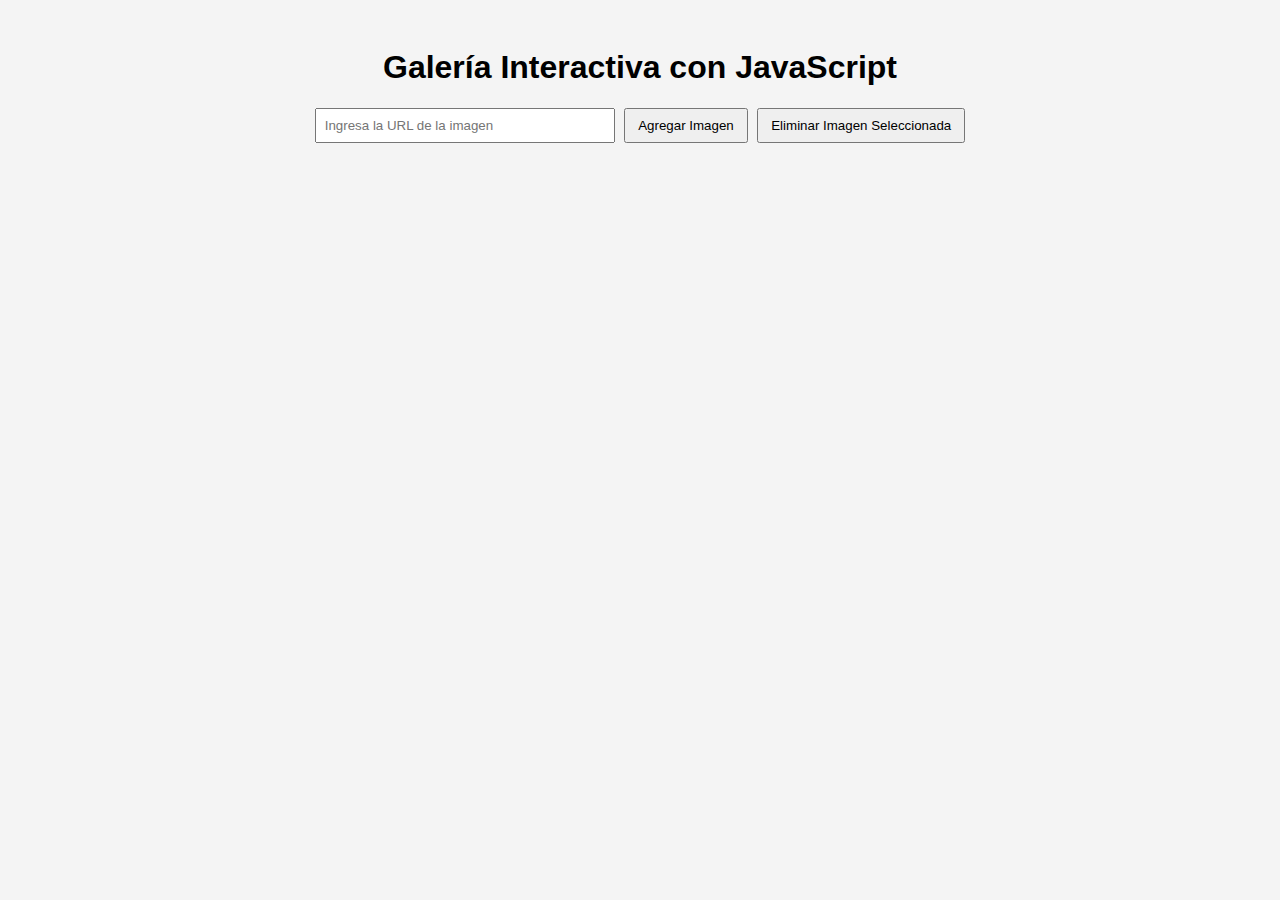
<file: index.html>
<!DOCTYPE html>
<html lang="es">
<head>
    <meta charset="UTF-8">
    <title>Galería Interactiva</title>
    <link rel="stylesheet" href="styles.css">
</head>
<body>

    <h1>Galería Interactiva con JavaScript</h1>

    <div class="controls">
        <input type="url" id="imageUrl" placeholder="Ingresa la URL de la imagen">
        <button id="addImageBtn">Agregar Imagen</button>
        <button id="deleteImageBtn">Eliminar Imagen Seleccionada</button>
    </div>

    <div id="gallery" class="gallery"></div>

    <script src="script.js"></script>
</body>
</html>
</file>
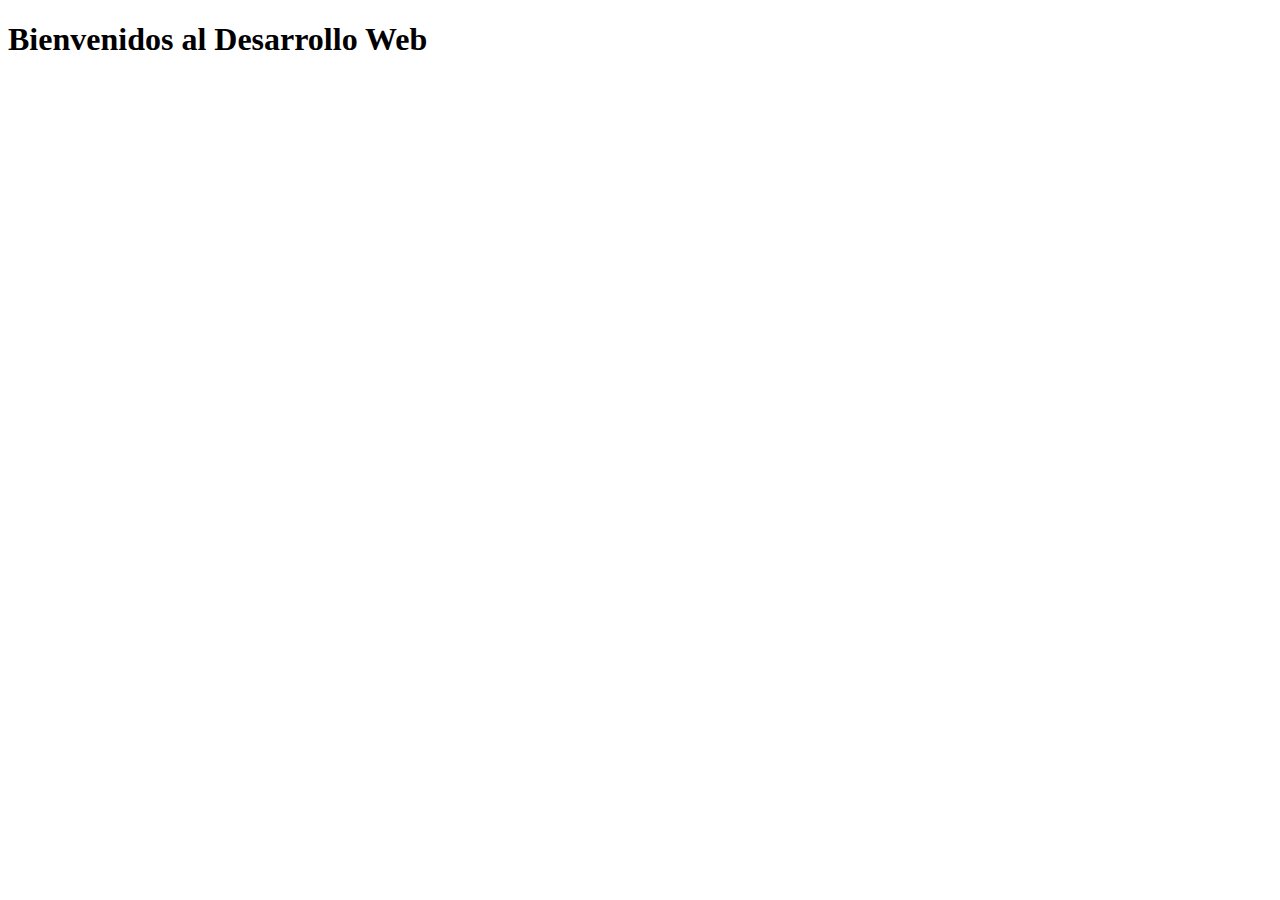
<file: SEMANA 2/index.html>
<!DOCTYPE html>
<html lang="es">
    <head>
        <meta charset="UTF-8">
        <title>Página de Prueba</title>
    </head>
    <body>
        <h1>Bienvenidos al Desarrollo Web</h1>

    </body>
</html>
</file>
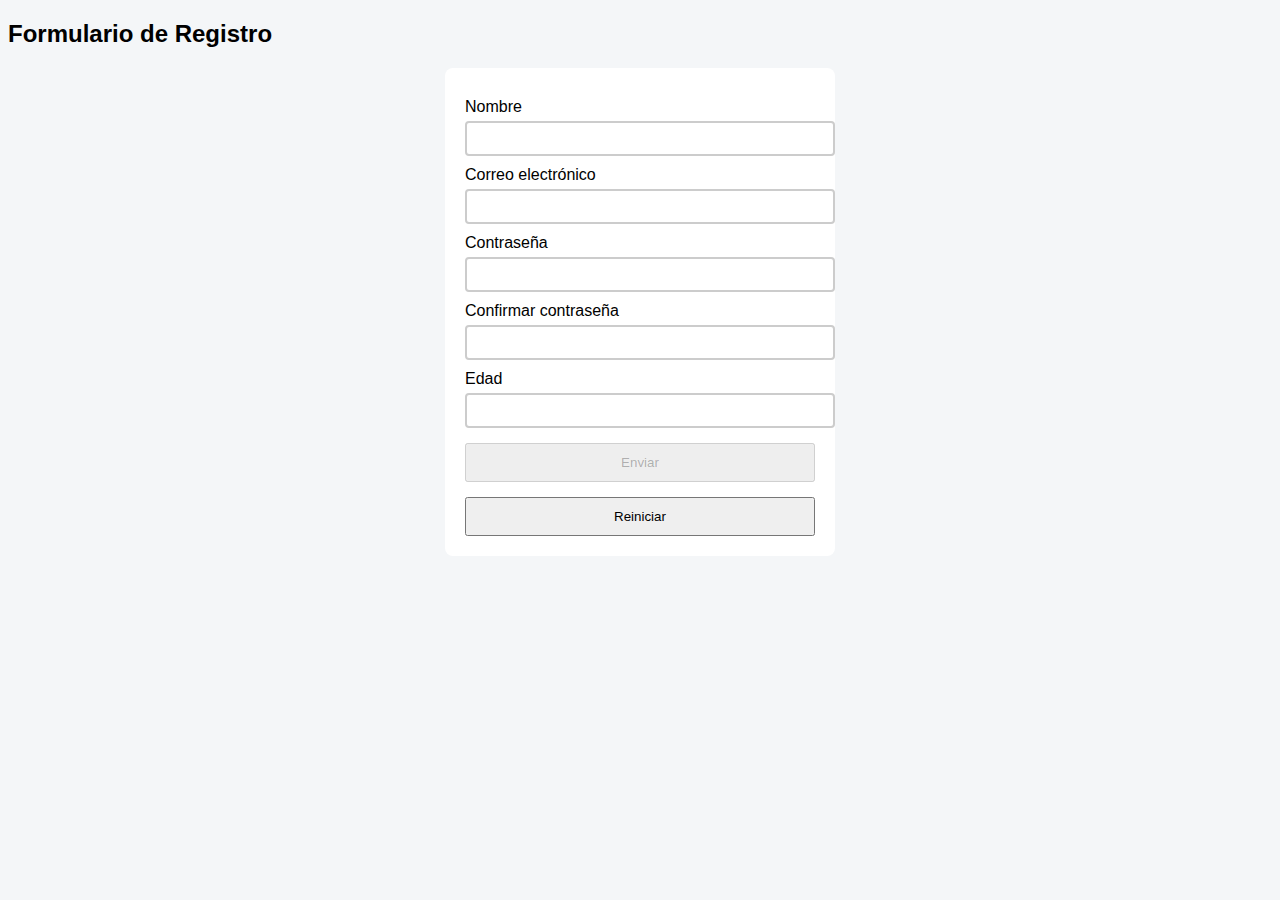
<file: semana6-formulario-js/index.html>
<!DOCTYPE html>
<html lang="es">
<head>
<meta charset="UTF-8">
<title>Formulario con Validación</title>
<link rel="stylesheet" href="styles.css">
</head>
<body>
<h2>Formulario de Registro</h2>


<form id="formulario">
<label>Nombre</label>
<input type="text" id="nombre">
<small class="error" id="errorNombre"></small>


<label>Correo electrónico</label>
<input type="email" id="correo">
<small class="error" id="errorCorreo"></small>
<label>Contraseña</label>
<input type="password" id="password">
<small class="error" id="errorPassword"></small>


<label>Confirmar contraseña</label>
<input type="password" id="confirmarPassword">
<small class="error" id="errorConfirmar"></small>


<label>Edad</label>
<input type="number" id="edad">
<small class="error" id="errorEdad"></small>


<button type="submit" id="btnEnviar" disabled>Enviar</button>
<button type="reset">Reiniciar</button>
</form>


<script src="script.js"></script>
</body>
</html>
</file>
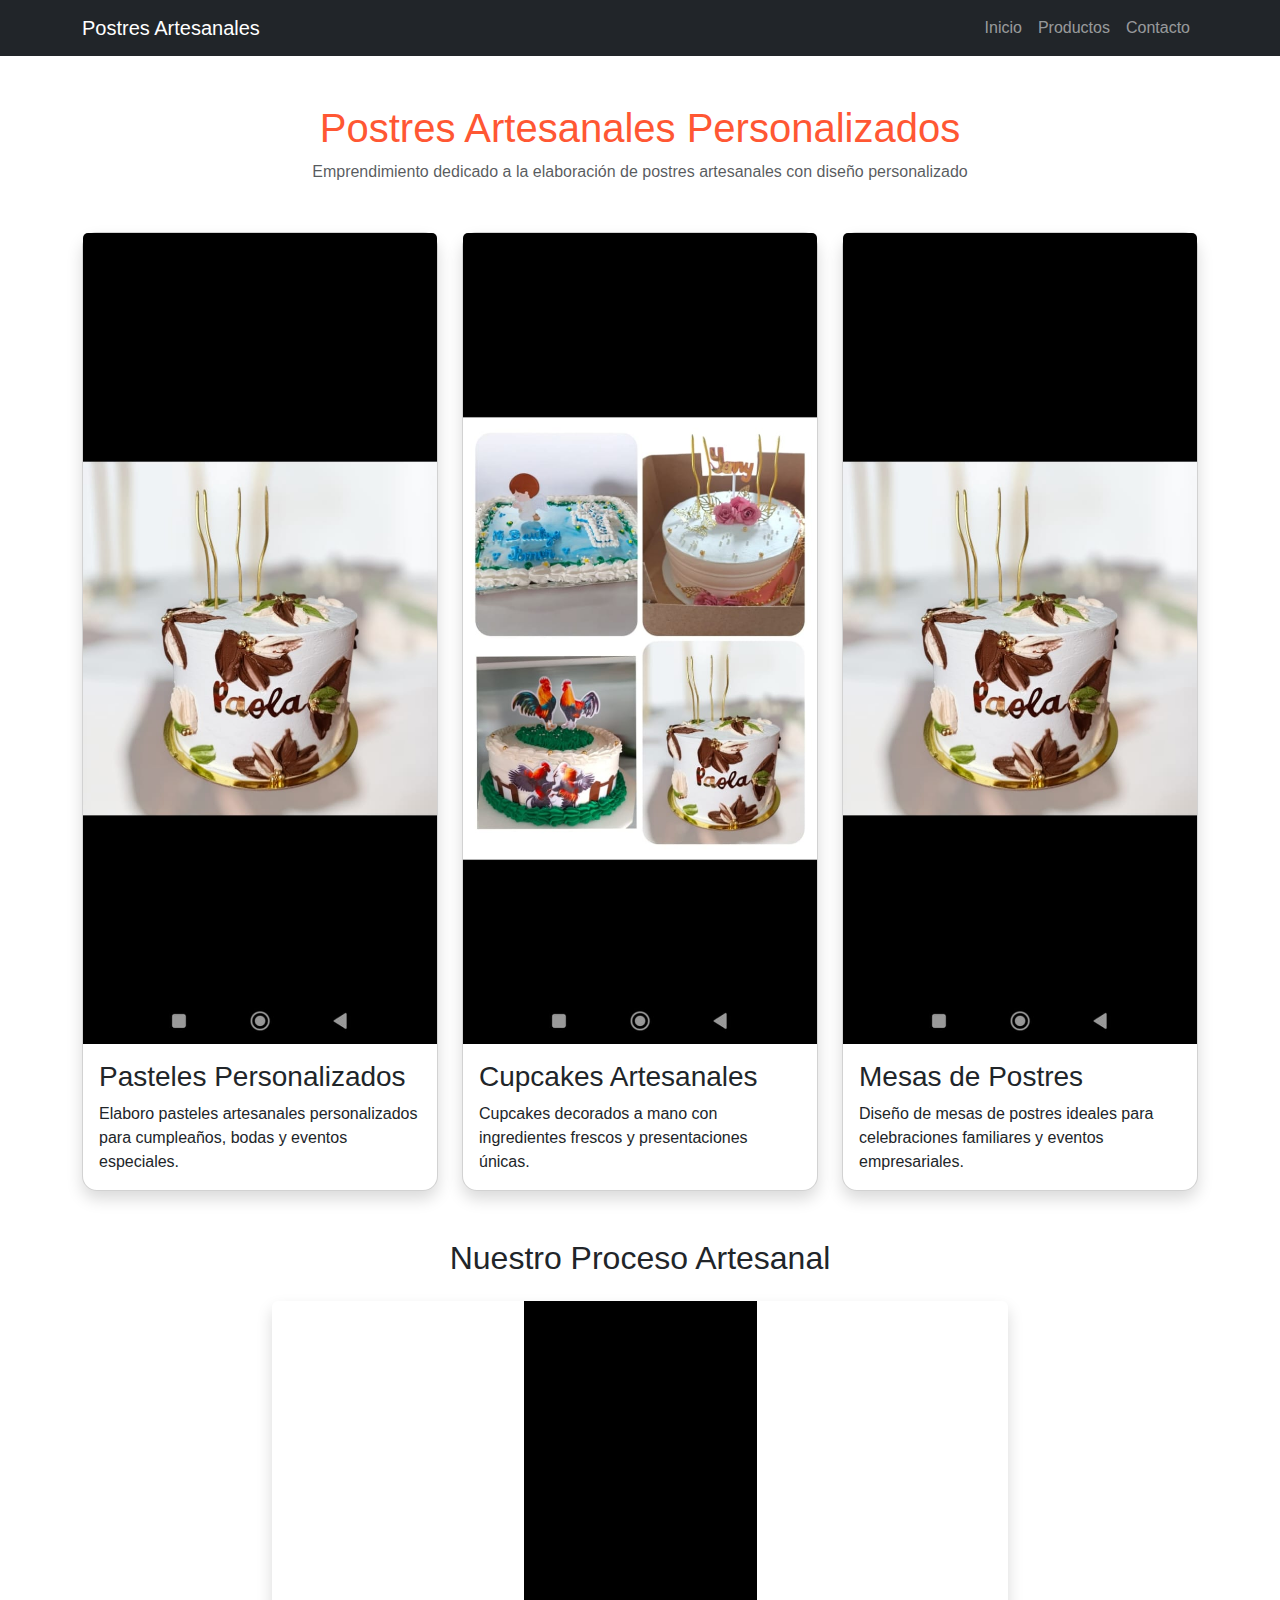
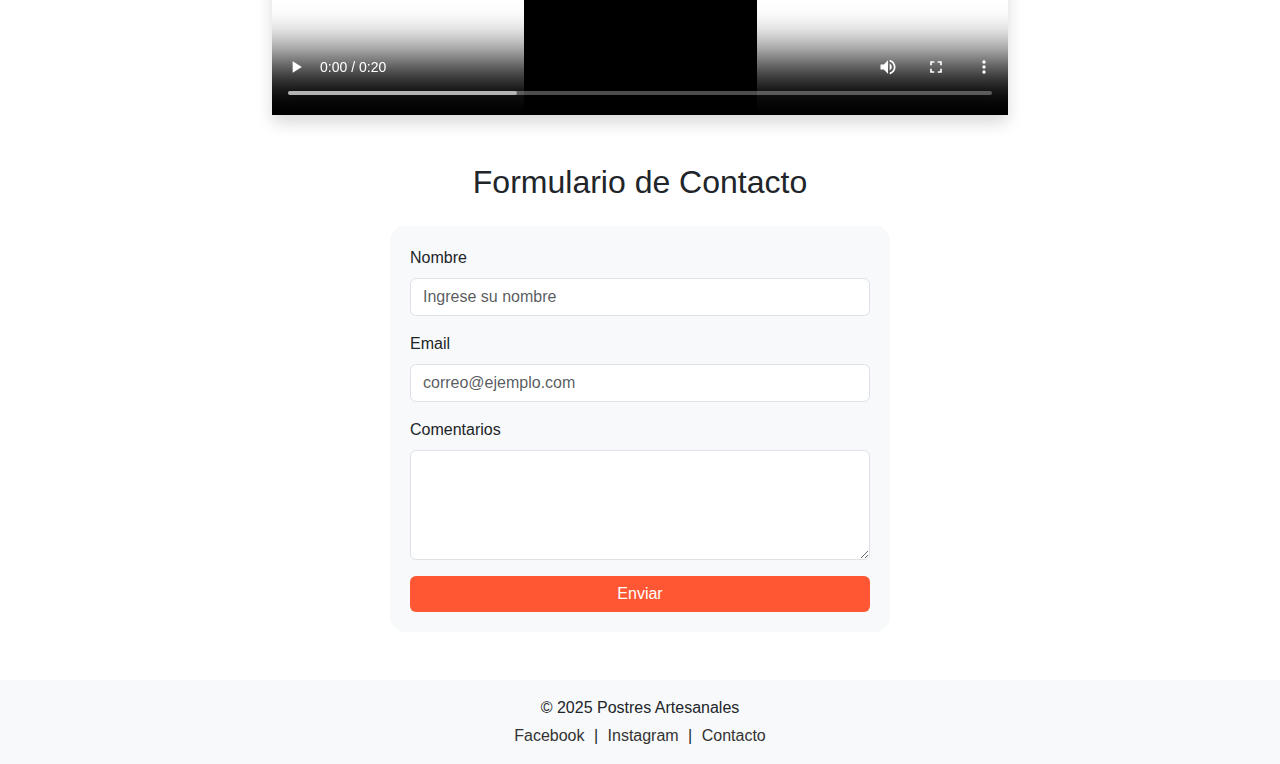
<file: Semana 4/mi-sitio-bootstrap/index.html>
<!DOCTYPE html>
<html lang="es">
<head>
    <meta charset="UTF-8">
    <meta name="viewport" content="width=device-width, initial-scale=1.0">
    <title>Postres Artesanales | Mi Sitio Web</title>

    <!-- Bootstrap 5 CSS -->
    <link href="https://cdn.jsdelivr.net/npm/bootstrap@5.3.3/dist/css/bootstrap.min.css" rel="stylesheet">

    <!-- CSS Personalizado -->
    <link rel="stylesheet" href="styles.css">
</head>
<body>

    <!-- NAVBAR -->
    <nav class="navbar navbar-expand-md navbar-dark bg-dark">
        <div class="container">
            <a class="navbar-brand" href="#">Postres Artesanales</a>
            <button class="navbar-toggler" type="button" data-bs-toggle="collapse" data-bs-target="#menu">
                <span class="navbar-toggler-icon"></span>
            </button>
            <div class="collapse navbar-collapse" id="menu">
                <ul class="navbar-nav ms-auto">
                    <li class="nav-item"><a class="nav-link" href="#">Inicio</a></li>
                    <li class="nav-item"><a class="nav-link" href="#">Productos</a></li>
                    <li class="nav-item"><a class="nav-link" href="#">Contacto</a></li>
                </ul>
            </div>
        </div>
    </nav>

    <!-- ENCABEZADO -->
    <header class="container text-center my-5">
        <h1 class="titulo-principal">Postres Artesanales Personalizados</h1>
        <p class="text-muted">
            Emprendimiento dedicado a la elaboración de postres artesanales con diseño personalizado
        </p>
    </header>

    <!-- SECCIÓN PRINCIPAL -->
    <section class="container mb-5">
        <div class="row g-4">

            <div class="col-md-4">
                <div class="card h-100 shadow">
                    <img src="assets/img1.jpeg" class="card-img-top img-fluid" alt="Pastel personalizado">
                    <div class="card-body">
                        <h3 class="card-title">Pasteles Personalizados</h3>
                        <p class="card-text">
                            Elaboro pasteles artesanales personalizados para cumpleaños, bodas y eventos especiales.
                        </p>
                    </div>
                </div>
            </div>

            <div class="col-md-4">
                <div class="card h-100 shadow">
                    <img src="assets/img2.jpeg" class="card-img-top img-fluid" alt="Cupcakes artesanales">
                    <div class="card-body">
                        <h3 class="card-title">Cupcakes Artesanales</h3>
                        <p class="card-text">
                            Cupcakes decorados a mano con ingredientes frescos y presentaciones únicas.
                        </p>
                    </div>
                </div>
            </div>

            <div class="col-md-4">
                <div class="card h-100 shadow">
                    <img src="assets/img1.jpeg" class="card-img-top img-fluid" alt="Mesa de postres">
                    <div class="card-body">
                        <h3 class="card-title">Mesas de Postres</h3>
                        <p class="card-text">
                            Diseño de mesas de postres ideales para celebraciones familiares y eventos empresariales.
                        </p>
                    </div>
                </div>
            </div>

        </div>
    </section>

    <!-- SECCIÓN VIDEO -->
    <section class="container mb-5">
        <h2 class="text-center mb-4">Nuestro Proceso Artesanal</h2>

        <div class="row justify-content-center">
            <div class="col-md-8">
                <div class="ratio ratio-16x9 shadow rounded">
                    <video controls>
                        <source src="assets/media1.mp4" type="video/mp4">
                        Tu navegador no soporta la reproducción de video.
                    </video>
                </div>
            </div>
        </div>
    </section>

    <!-- FORMULARIO -->
    <section class="container mb-5">
        <h2 class="text-center mb-4">Formulario de Contacto</h2>
        <form class="mx-auto formulario" style="max-width: 500px;">
            <div class="mb-3">
                <label class="form-label">Nombre</label>
                <input type="text" class="form-control" placeholder="Ingrese su nombre">
            </div>

            <div class="mb-3">
                <label class="form-label">Email</label>
                <input type="email" class="form-control" placeholder="correo@ejemplo.com">
            </div>

            <div class="mb-3">
                <label class="form-label">Comentarios</label>
                <textarea class="form-control" rows="4"></textarea>
            </div>

            <button type="submit" class="btn btn-primary w-100">Enviar</button>
        </form>
    </section>

    <!-- FOOTER -->
    <footer class="footer text-center bg-light py-3">
        <p class="mb-1">© 2025 Postres Artesanales</p>
        <a href="#">Facebook</a> | <a href="#">Instagram</a> | <a href="#">Contacto</a>
    </footer>

    <!-- Bootstrap JS -->
    <script src="https://cdn.jsdelivr.net/npm/bootstrap@5.3.3/dist/js/bootstrap.bundle.min.js"></script>

</body>
</html>
</file>
<file: styles.css>
* {
    box-sizing: border-box;
    font-family: Arial, Helvetica, sans-serif;
}

body {
    background-color: #f4f4f4;
    padding: 20px;
    text-align: center;
}

.controls {
    margin-bottom: 20px;
}

.controls input {
    width: 300px;
    padding: 8px;
}

.controls button {
    padding: 8px 12px;
    margin-left: 5px;
    cursor: pointer;
}

.gallery {
    display: grid;
    grid-template-columns: repeat(auto-fill, minmax(150px, 1fr));
    gap: 15px;
}

.gallery img {
    width: 100%;
    height: 150px;
    object-fit: cover;
    cursor: pointer;
    border-radius: 8px;
    transition: transform 0.3s, box-shadow 0.3s;
}

.gallery img:hover {
    transform: scale(1.05);
}

.gallery img.selected {
    box-shadow: 0 0 0 4px #007bff;
}
</file>
<file: semana6-formulario-js/styles.css>
body {
font-family: Arial, sans-serif;
background: #f4f6f8;
}


form {
width: 350px;
margin: auto;
background: #fff;
padding: 20px;
border-radius: 8px;
}


label {
display: block;
margin-top: 10px;
}


input {
width: 100%;
padding: 8px;
margin-top: 5px;
border: 2px solid #ccc;
border-radius: 4px;
}


input.valido {
border-color: green;
}


input.invalido {
border-color: red;
}


.error {
color: red;
font-size: 12px;
}


button {
margin-top: 15px;
padding: 10px;
width: 100%;
}
</file>
<file: Semana 4/mi-sitio-bootstrap/styles.css>
/* ESTILO GENERAL */
body {
    font-family: 'Segoe UI', Tahoma, Geneva, Verdana, sans-serif;
}

/* TÍTULO */
.titulo-principal {
    color: #ff5733;
    transition: transform 0.3s ease;
}

.titulo-principal:hover {
    transform: scale(1.05);
}

/* BOTÓN PERSONALIZADO */
.btn-primary {
    background-color: #ff5733;
    border: none;
    transition: background-color 0.3s, transform 0.3s;
}

.btn-primary:hover {
    background-color: #e14e2d;
    transform: translateY(-2px);
}

/* CARDS */
.card {
    border-radius: 15px;
    transition: transform 0.3s, box-shadow 0.3s;
}

.card:hover {
    transform: translateY(-8px);
    box-shadow: 0 10px 20px rgba(0,0,0,0.2);
}

/* FORMULARIO */
.formulario {
    background: #f8f9fa;
    padding: 20px;
    border-radius: 15px;
}

/* FOOTER */
.footer a {
    text-decoration: none;
    color: #333;
    margin: 0 5px;
}

.footer a:hover {
    color: #ff5733;
}

/* MEDIA QUERY */
@media (max-width: 576px) {
    body {
        background-color: #fff3f0;
    }

    .titulo-principal {
        font-size: 1.8rem;
    }
}
</file>
